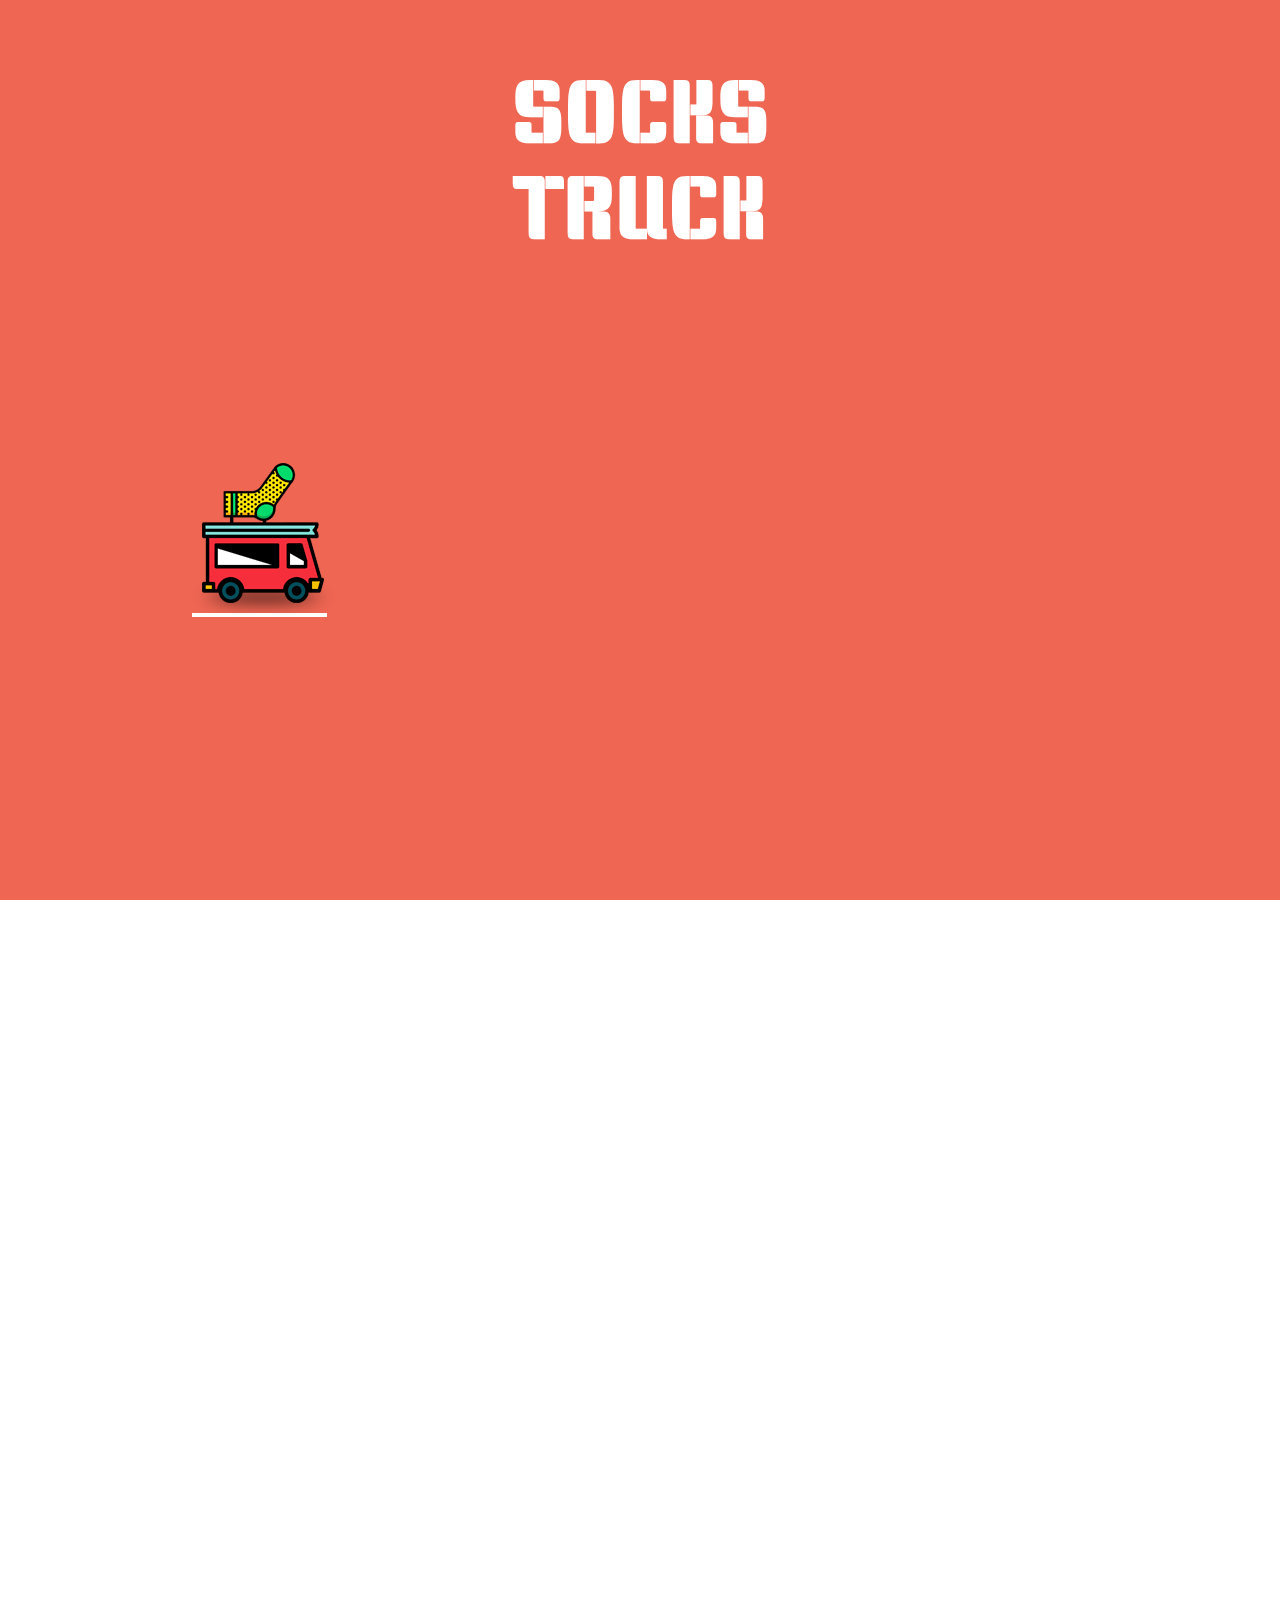
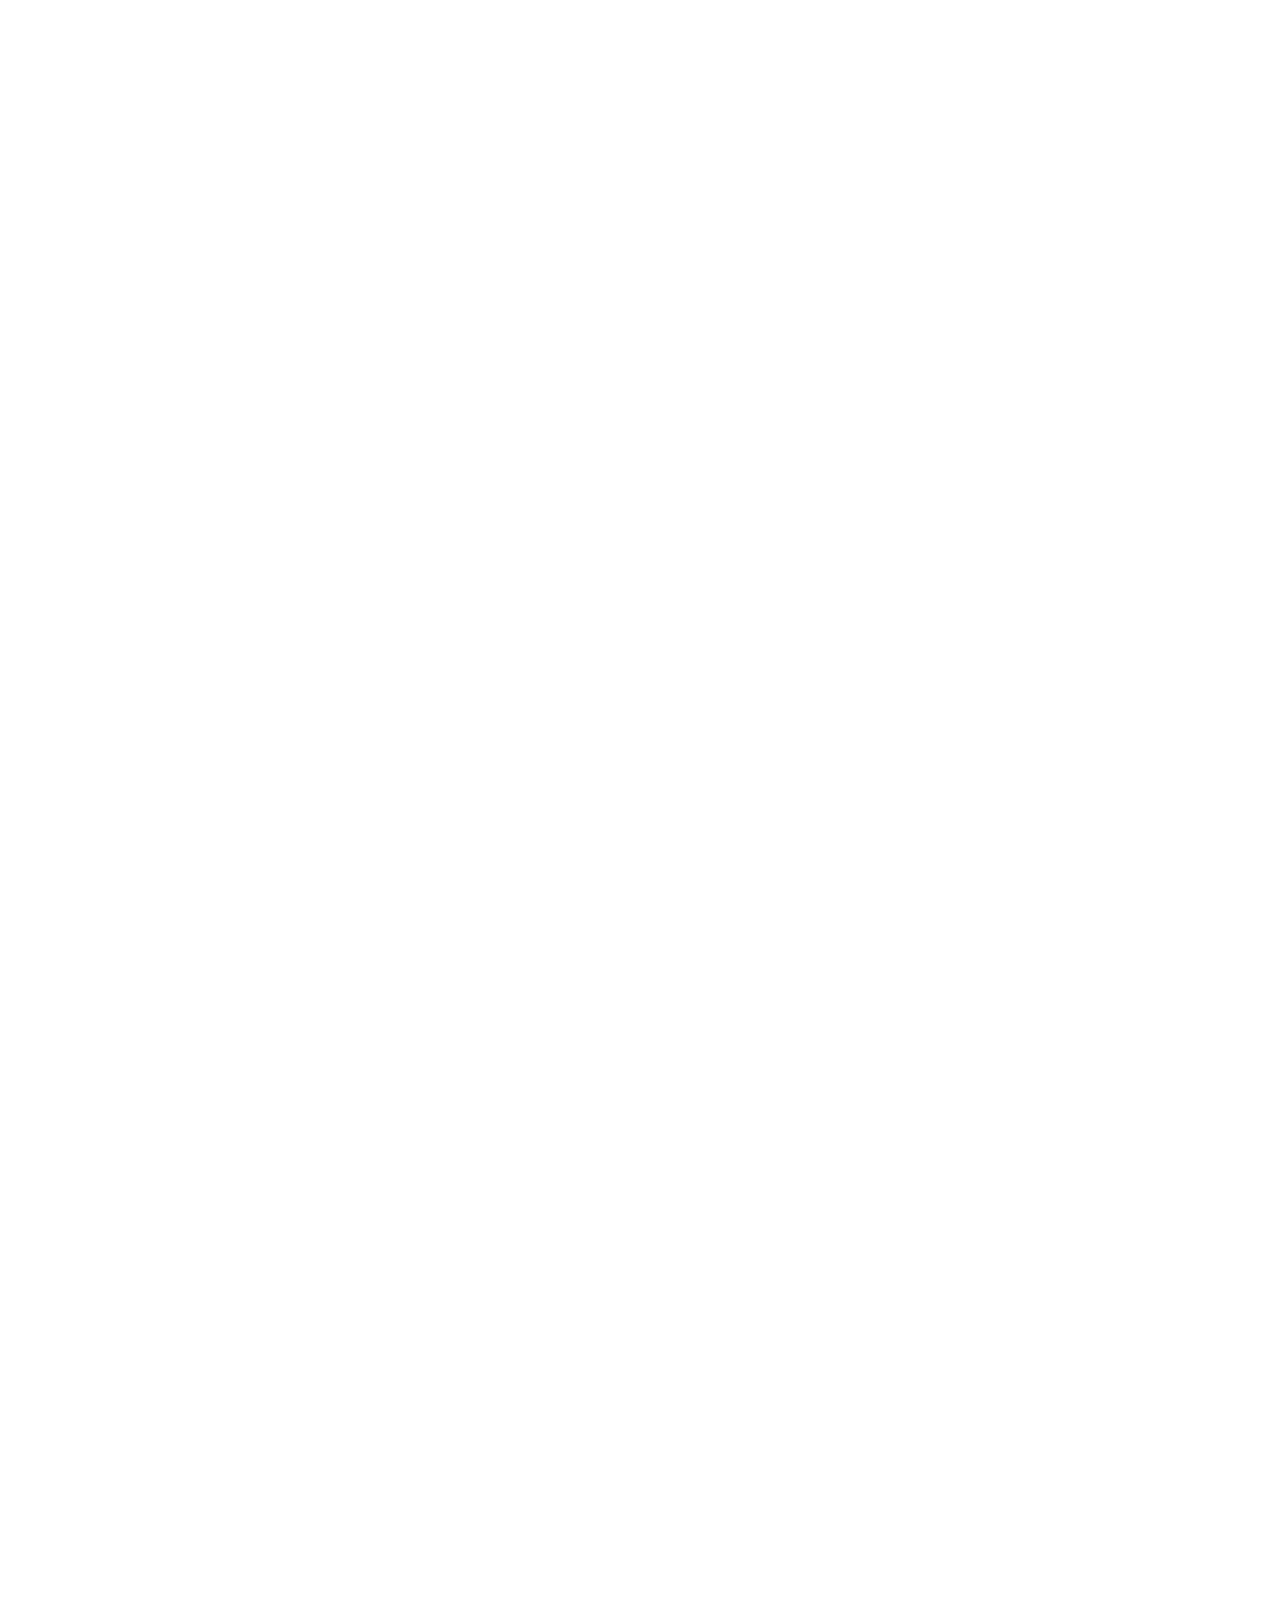
<file: index.html>
<!DOCTYPE html>
<html lang="pl">
<head>
  <meta charset="UTF-8">
  <meta name="viewport" content="width=device-width, initial-scale=1.0">
  <meta http-equiv="X-UA-Compatible" content="ie=edge">
  <meta name=”theme-color” content=”#EF6653″>
  <link href="https://fonts.googleapis.com/css?family=Luckiest+Guy|Squada+One|Ubuntu|Keania+One" rel="stylesheet">
  <link rel="stylesheet" href="styles/normalize.css">
  <link rel="stylesheet" href="styles/main.css">
  <link rel="stylesheet" href="styles/media.css">

  <title>Strona główna - Socks Truck</title>
</head>
<body>
<div id="loading-container" class="loading-container">
  <a href="index.html"><h1 class="header__topbar__logo loading-container-logo">
    <span>Socks</span>
    <span>Truck</span>
  </h1></a>
  <div class="road">
    <div class="car active"></div>
    <div class="bar active"></div>
  </div>
</div>
<div id="content-container" class="content-container hide">
  <nav id="nav" class="header__nav">
    <ul class="header__nav__list">
      <li class="header__nav__list-item"><a href="#">Home</a></li>
      <li class="header__nav__list-item"><a href="#">Kolorowe</a></li>
      <li class="header__nav__list-item"><a href="#">Biznesowe</a></li>
      <li class="header__nav__list-item"><a href="#">Pomoc</a></li>
      <li class="header__nav__list-item"><a href="#">Kontakt</a></li>
    </ul>
    <div id="nav-up" class="header__nav-up">
    </div>
    <div id="nav-down" class="header__nav-down"></div>
    <button id="close-menu" type="button" class="btn btn-closemenu">
      <img src="images/cancel.png" alt="Zamknij menu">
    </button>
  </nav>


  <header class="header">
    <div class="container header__topbar">
        <button type="button" id="btn-menu" class="btn header__topbar__btn-menu">
          <img src="images/menu.png" alt="Menu Button" />
        </button>

      <a href="index.html"><h1 class="header__topbar__logo">
        <span>Socks</span>
        <span>Truck</span>
      </h1></a>
      <a href="#" class="header__topbar__cart">
        <img src="images/cart.png" alt="Koszyk" />
        <span class="cart-count">3</span>
      </a>
    </div>
    <div class="header__header">
      <div class="header__header__car"></div>
      <div class="header__header__speech header__header__speech-1">
        <div class="header__header__speech-icons header__header__speech-socks-1"></div>
        <div class="header__header__speech-icons header__header__speech-love-1"></div>
      </div>
      <div class="header__header__speech header__header__speech-2">
        <div class="header__header__speech-icons header__header__speech-socks-2"></div>
        <div class="header__header__speech-icons header__header__speech-love-2"></div>
      </div>
      <div class="header__header__speech header__header__speech-3">
        <div class="header__header__speech-icons header__header__speech-socks-3"></div>
        <div class="header__header__speech-icons header__header__speech-love-3"></div>
      </div>
    </div>
  </header>
  <main class="container main">
    <section class="section section-categories">
      <h2 class="title main__title">Kategorie</h2>
      <div class="main__wrapper main__wrapper-categories">
        <div class="main__wrapper-item-3">
          <a href="#"><h3 class="main__wrapper-categories__title title">Kolorowe</h3></a>
        </div>
        <div class="main__wrapper-item-3">
          <a href="#"><h3 class="main__wrapper-categories__title title">Biznesowe</h3></a>
        </div>
        <div class="main__wrapper-item-3">
          <a href="#"><h3 class="main__wrapper-categories__title title">Stopki</h3></a>
        </div>
      </div>
    </section>
    <section class="section section-hotproducts">
      <h2 class="title main__title">Hot produkty</h2>
      <div class="main__wrapper main__wrapper-hotproducts">
        <div class="main__wrapper-item-4 product">
          <a href="#">
            <img src="images/1.png" alt="Skarpetki w zielone kropki">
            <h4 class="title product__title">9,99 pln</h4>
          </a>
          <div class="product-hover ">
            <button type="button" class="btn title product-hover__addProduct ">Dodaj do trucka</button>
          </div>
        </div>
        <div class="main__wrapper-item-4 product">
          <a href="#">
            <img src="images/2.png" alt="Skarpetki czarne w serduszka">
            <h4 class="title product__title">9,99 pln</h4>
          </a>
          <div class="product-hover ">
            <button type="button" class="btn title product-hover__addProduct ">Dodaj do trucka</button>
          </div>
        </div>
        <div class="main__wrapper-item-4 product">
          <a href="#">
            <img src="images/3.png" alt="Skarpetki w całuski">
            <h4 class="title product__title">9,99 pln</h4>
          </a>
          <div class="product-hover ">
            <button type="button" class="btn title product-hover__addProduct ">Dodaj do trucka</button>
          </div>
        </div>
        <div class="main__wrapper-item-4 product">
          <a href="#">
            <img src="images/4.png" alt="Skarpetki minecraftowe">
            <h4 class="title product__title">9,99 pln</h4>
          </a>
          <div class="product-hover ">
            <button type="button" class="btn title product-hover__addProduct ">Dodaj do trucka</button>
          </div>
        </div>
      </div>
    </section>
    <section class="section section-instagram">
      <h2 class="title main__title">Instagram</h2>
      <div class="main__wrapper main__wrapper-hotproducts">
        <div class="main__wrapper-item-4 product">
          <a href="#">
            <img src="images/1.png" alt="Skarpetki w zielone kropki">
            <h4 class="title product__title">9,99 pln</h4>
          </a>
          <div class="product-hover ">
            <button type="button" class="btn title product-hover__addProduct ">Dodaj do trucka</button>
          </div>
        </div>
        <div class="main__wrapper-item-4 product">
          <a href="#">
            <img src="images/2.png" alt="Skarpetki czarne w serduszka">
            <h4 class="title product__title">9,99 pln</h4>
          </a>
          <div class="product-hover ">
            <button type="button" class="btn title product-hover__addProduct ">Dodaj do trucka</button>
          </div>
        </div>
        <div class="main__wrapper-item-4 product">
          <a href="#">
            <img src="images/3.png" alt="Skarpetki w całuski">
            <h4 class="title product__title">9,99 pln</h4>
          </a>
          <div class="product-hover ">
            <button type="button" class="btn title product-hover__addProduct ">Dodaj do trucka</button>
          </div>
        </div>
        <div class="main__wrapper-item-4 product">
          <a href="#">
            <img src="images/4.png" alt="Skarpetki minecraftowe">
            <h4 class="title product__title">9,99 pln</h4>
          </a>
          <div class="product-hover ">
            <button type="button" class="btn title product-hover__addProduct ">Dodaj do trucka</button>
          </div>
        </div>
      </div>
    </section>
  </main>

  <footer class="footer">
    <div class="container footer__wrapper">
      <div class="footer__wrapper-item footer__wrapper-item-1">
        <h3 class="title footer__wrapper-title">Socials</h3>
        <div class="footer__wrapper__item footer__wrapper__socials">
          <a href="" class="footer__wrapper__item-item"><img src="images/facebook.png" alt="Socks Truck Facebook"></a>
          <a href="" class="footer__wrapper__item-item"><img src="images/instagram.png" alt="Socks Truck Instagram"></a>
          <a href="" class="footer__wrapper__item-item"><img src="images/twitter.png" alt="Socks Truck Twitter"></a>
          <a href="" class="footer__wrapper__item-item"><img src="images/tumblr.png" alt="Socks Truck Tumblr"></a>
        </div>
      </div>
      <div class="footer__wrapper-item footer__wrapper-item-2">
          <h3 class="title footer__wrapper-title">Newsletter</h3>
          <div class="footer__wrapper__item footer__wrapper__newsletter">
            <form action="" method="POST" class="footer__wrapper__newsletter-form">
              <label for="email" class="screen-reader-text">Email</label>
              <input type="email" name="email" class="form-ipt title " placeholder="Adres e-mail">
              <button type="submit" class="btn title btn-submit">Zapisz</button>
            </form>
          </div>
      </div>
      <div class="footer__wrapper-item footer__wrapper-item-3">
          <h3 class="title footer__wrapper-title">Kontakt</h3>
          <adress class="footer__adress">
              <dl class="footer__adress__list">
              <dt class="footer__adress__list-item">Telefon: </dt>
              <dd class="footer__adress__list-description">000-000-00</dd>

              <dt class="footer__adress__list-item">Email: </dt>
              <dd class="footer__adress__list-description">contact@example.com</dd>

              <dt class="footer__adress__list-item">NIP: </dt>
              <dd class="footer__adress__list-description">912312312312</dd>

            </dl>
          </adress>
      </div>
    </div>
    <h5 class="footer__copyrights title">Copyright by Kamyl Klymek 2017</h5>
  </footer>
</div>
  <script src="scripts/loading.js"></script>
  <script src="scripts/hamburger.js"></script>
</body>
</html>
</file>
<file: styles/main.css>
html, body {
  font-size:24px;
  font-family: "Ubuntu", sans-serif;
}

body {
  margin:0;
  padding:0;
  background:#ffffff;
  overflow-x: hidden;
}

.container {
  width:80%;
  margin:0 auto;
}
a {
  text-decoration: none;
}
.section {
  margin-top:1em;
  height:100%;
}

.title {
  color:#2d2d2d;
  font-family:"Squada One", sans-serif;
  text-transform: uppercase;
  margin:0;
  padding:0;
}


.btn:focus, .header__topbar a:focus {
  outline: 1px solid #2d2d2d;
}
.btn  {

  cursor: pointer;
  border:0;
  background:none;
}

.header {
  position: relative;
}

.header__topbar {
  display:flex;
  margin-top:.5em;
  justify-content: space-between;
  z-index:999;
}

.header__topbar__cart, .header__topbar__btn-menu  {
  align-self: center;
  cursor: pointer;
}
.header__topbar__btn-menu {

  box-sizing: border-box;
  padding:.5em;
}

.header__topbar__btn-menu img {
  width:100%;
  cursor: pointer;
  height:100%;
}

.header__topbar__cart {
  position: relative;
  text-decoration: none;
}

.cart-count {
  color:#253242;
  text-transform: uppercase;
  font-family:"Squada One", sans-serif;
  font-size:1.5rem;
  position: absolute;
  left:35%;
  transform: translate(-50%, -50%);
  top:30%;
}

.header__topbar__logo {
  box-sizing: border-box;
  padding:.2em;
  background:#EF6653;
  color:#FFFFFF;
  margin:0;
  text-transform: uppercase;
  font-family:"Keania One", sans-serif;
  font-size:1.6rem;
  z-index: 1;
}
.header__topbar__logo span {
  display:block;
}

.header__nav {
  width:100%;
  height:100%;
  position: fixed;
  top:0;
  left:0;
  display:none;
  z-index: 2;
}

.header__nav-up {
  width:100%;
  height:50vh;
  transform: translateY(-100%);
  transition:transform .5s;
  background:rgba(45,45,45, .99);
  z-index: 99;
}
.header__nav__list {
  padding:0;
  margin:0;
  z-index:10;
  list-style: none;
  position: absolute;
  top:50%;
  left:50%;
  transform: translate(-50%, -50%);

}
.header__nav__list-item:hover a {
  color:#a9a9a9;
}
.header__nav__list-item {
  width:100%;
  text-align: center;
  margin:1em 0;
}
.btn-closemenu {
  position: absolute;
  right:10%;
  outline:none;
  top:2em;
}
.btn-closemenu img {
  width:100%;
}
.header__nav__list-item a {
  color:#FFFFFF;
  font-family: "Squada One", sans-serif;
  text-transform: uppercase;
  font-size:2rem;
  transition: color .5s;
}
.header__nav-down {
  width:100%;
  height:50vh;
z-index: 999;
  transform: translateY(100%);
  transition:transform .5s;
  background:rgba(45,45,45, .99);
}
 .header__nav.active {
   display:block;
 }
.header__nav-up.active,.header__nav-down.active {
  transform:translateY(0);
}

.header__header {
  width:100%;
  height:100vh;
  z-index: -1;
  position:relative;
  top:-10vh;
  background:url(../images/header-7.png) center no-repeat;
}

.header__header__car {
  width:20%;
  height:20%;
  position: absolute;
  bottom:8%;
  background:url(../images/car.png) center no-repeat;
  background-size:contain;
  animation:drive 9.5s ease infinite;
}

@keyframes drive {
  0% {transform:translateX(-150%);}
  25% {transform:translateX(90%);}
  50% {transform:translateX(200%);}
  75% {transform:translateX(330%);}
  100% {transform:translateX(600%);}
}


.header__header__speech {
  min-width:20%;
  min-height:20%;
  position:absolute;
  background-size: contain;
  opacity:1;
}
.header__header__speech-1 {
  background:url(../images/speech-1.png) center no-repeat;
  left:25%;
  top:35%;
}

.header__header__speech-2 {
  background:url(../images/speech-2.png) center no-repeat;
  top:32%;
  left:50%;
}

.header__header__speech-3 {
  background:url(../images/speech-3.png) center no-repeat;
  left:76%;
  top:35%;
}
.header__header__speech-icons {
  width:50%;
  height:50%;
  position:absolute;
  background-size:contain;
  opacity:1;
  left:50%;
  top:40%;
  transform:translate(-50%, -50%);
}

.header__header__speech-socks-1 {
  background:url(../images/socks-1.png) center no-repeat;
  animation: hideSocks1  9.5s infinite;
  animation-timing-function: ease-in-out;
}

.header__header__speech-socks-2 {
  background:url(../images/socks-2.png) center no-repeat;
  animation: hideSocks2  9.5s infinite;
  animation-timing-function: ease-in-out;
}

.header__header__speech-socks-3 {
  background:url(../images/socks-3.png) center no-repeat;
  animation: hideSocks3 9.5s infinite;
  animation-timing-function: ease-in-out;
}

.header__header__speech-love-1 {
  animation: showLove1 9.5s infinite;
  animation-timing-function: ease-in-out;
}
.header__header__speech-love-2 {
  animation: showLove2 9.5s infinite;
  animation-timing-function: ease-in-out;
}
.header__header__speech-love-3 {
  animation: showLove3 9.5s infinite;
  animation-timing-function: ease-in-out;
}

.header__header__speech-love-1, .header__header__speech-love-2, .header__header__speech-love-3 {
  background:url(../images/love-icon.png) center no-repeat;
  opacity:0;
}

@keyframes hideSocks1 {
  0% {opacity:1}
  10% {opacity:1}
  35% {opacity:0}
  50% {opacity:0}
  60% {opacity:0;}
  65% {opacity:0;}
  67% {opacity:0;}
  70% {opacity:0;}
  73% {opacity:0;}
  75% {opacity:0;}
  90% {opacity:0.5;}
  100% {opacity:1;}
}

@keyframes hideSocks3 {
  0% {opacity:1}
  10% {opacity:1}
  20% {opacity:1}
  30% {opacity:1}
  40% {opacity:1}
  50% {opacity:1}
  60% {opacity:1}
  80% {opacity:0}
  85% {opacity:0}
  95% {opacity:.5}
  100% {opacity:1;}
}

@keyframes hideSocks2 {
  0% {opacity:1}
  10% {opacity:1}
  20% {opacity:1}
  30% {opacity:1}
  55% {opacity:0}
  55% {opacity:0}
  95% {opacity:0.5}
  100% {opacity:1;}
}
@keyframes showLove1 {
  0% {opacity:0}
  10% {opacity:0}
  35% {opacity:1}
  50% {opacity:1}
  60% {opacity:1;}
  65% {opacity:1;}
  67% {opacity:1;}
  70% {opacity:1;}
  73% {opacity:1;}
  75% {opacity:1;}
  77% {opacity:1;}
  78% {opacity:1;}
  95% {opacity:.5;}
  100% {opacity:0;}
}
@keyframes showLove2 {
  0% {opacity:0}
  10% {opacity:0}
  20% {opacity:0}
  30% {opacity:0}
  55% {opacity:1}
  60% {opacity:1}
  90% {opacity:.5}
  100% {opacity:0;}
}
@keyframes showLove3 {
  0% {opacity:0}
  10% {opacity:0}
  20% {opacity:0}
  30% {opacity:0}
  40% {opacity:0}
  50% {opacity:0}
  60% {opacity:0}
  70% {opacity:1}
  90% {opacity:.5}
  100% {opacity:0}
}

.main {

}

.main__title {
  border-bottom:2px solid #8b8b8b;
}

.main__wrapper {
  margin-top:1em;
  display:flex;
  justify-content: space-between;
  MARGIN-BOTTOM:10VH;
}
.main__wrapper-item-3 {
  margin-right:1em;
  flex:0 1 auto;
  padding:0;
  width:33%;
  padding-top: 33%;
  position: relative;
}
.main__wrapper-item-3:last-child {
  margin-right:0;
}

.main__wrapper-categories .main__wrapper-item-3:nth-child(1){
  background:url(../images/kolorowe.png) center no-repeat;
  background-size:cover;
}
.main__wrapper-categories .main__wrapper-item-3:nth-child(2){
  background:url(../images/biznesowe.png) center no-repeat;
  background-size:cover;
}
.main__wrapper-categories .main__wrapper-item-3:nth-child(3){
  background:url(../images/stopki.png) center no-repeat;
  background-size:cover;
}
.main__wrapper-categories__title {
  position: absolute;
  left:50%;
  top:50%;
  transform: translate(-50%, -50%);
  color:#FFFFFF;
  font-size:1.8rem;
  transition: color 1s;
}
.main__wrapper-categories__title:hover, .main__wrapper-item-3 a:focus .main__wrapper-categories__title {
  color:#2d2d2d;
}

.main__wrapper-item-4 {
  margin-right:1em;
  flex:0 1 auto;
  position: relative;
  padding:0;
  width:25%;
  height:60vh;
}
.main__wrapper-item-4 a {
  text-decoration: none;
}

.product-hover {
  position: absolute;
  left:50%;
  top:50%;
  transform: translate(-50%, -400%);
  padding:.25em .5em;
  box-sizing: border-box;
  background:#2d2d2d;
  z-index: 999;
  transition: transform .5s;
}

.product {
  overflow:hidden;
}

.product-hover__addProduct {
  color:#FFFFFF;
  text-align: center;
    font-size:1rem;
}

.main__wrapper-item-4:hover .product-hover, .main__wrapper-item-4:focus .product-hover {
  transform:translate(-50%, -50%);

}
.main__wrapper-item-4:last-child {
  margin-right:0;
}
.product__title {
  text-align:center;
  font-size:1.2rem;
}


.product img {
  width:100%;
  object-fit: contain;
  height:90%;
}

.footer {
  width:100%;
  min-height:30vh;
  background:#EF6653;
  position: relative;
  margin-top:2em;
  box-sizing: border-box;
  padding:.5em 0;
}
.footer__wrapper-title {
  margin-bottom:.5em
}

.footer__wrapper {
  display: flex;
  justify-content: space-between;
  margin-bottom:1em;
}

.footer__wrapper-item {
  width:33%;
  margin-right:2em;
}
.footer__wrapper-item:last-child {
  margin-right:0;
}

.footer__wrapper__socials {
  display:flex;
  justify-content: space-between;
}

.footer__wrapper__socials-item {
  margin:0 .5em;
  flex:1;
}
.footer__wrapper__socials-item:last-child {
  margin:0;
  margin-left:.5em;
}
.footer__wrapper__socials-item:first-child {
  margin:0;
  margin-right:.5em;
}
.footer__wrapper__socials-item img {
  width:100%;
}
 .footer__wrapper-title {
   border-bottom:2px solid #2d2d2d;
 }
.footer__copyrights {
  left:50%;
  transform: translate(-50%, 0);
  position: absolute;
  bottom:.5em;
  font-size:.7rem;

}
.form-ipt {
  width:100%;
  box-sizing: border-box;
  padding:.12em;
}
.btn-submit {
  text-align:center;
  margin:.5em 0;
  padding:.5em 1em;
  box-sizing: border-box;
  background:#FFFFFF;
  width:100%;
  transition: background 1s, color 2s;
}
.btn-submit:hover, .btn-submit:focus {
  background: #2d2d2d;
  color:white;
  outline:none;
}

.screen-reader-text {
  display:none;
}

@media screen {
  .screen-reader-text {
    display:none;
  }
}

.footer__adress__list {
  margin:0;
}
.footer__adress__list-item {

  font-family:"Squada One", sans-serif;
  color:#2d2d2d;
}
.footer__adress__list-description {
    font-family:"Squada One", sans-serif;
    color:white;
    margin:0;
}
.content-container.hide, .loading-container.hide {
  opacity:0;
}
.content-container, .loading-container {
  opacity: 1;
  transition: opacity 1s;
}
.loading-container {
  width:100%;
  height:100vh;
  position: fixed;
  background:#EF6653;;
  top:0;
  left:0;
}
.road {
  width:70%;
  position: absolute;
  top: 60%;
  left:50%;
  transform: translate(-50%, -50%);
  overflow: hidden;
}
.car {
  width:20%;
  height:150px;
  transform:translateX(0);
  animation: driveLoading 3s linear infinite;
  background:url(../images/car.png) no-repeat;
}
.bar {
  width:100%;

    animation: moveLoading 3s linear infinite;
  transform:translateX(-85%);
  border:2px solid white;
  transition:all 2s;
}
.loading-container-logo {
  font-size:3.5rem;
  background:none;
  position: absolute;
  left:50%;
  top:5%;
  transform:translateX(-50%);
  box-sizing: border-box;
}
@keyframes moveLoading {

  0% {tranform:translateX(0%);}
  100% {transform:translateX(10%);}
}


@keyframes driveLoading {
  from {tranform:translateX(0%);}
  to {transform:translateX(500%);}
}
</file>
<file: styles/media.css>
@media all and (max-width: 768px) {
  .header__header {
    width:100%;
    height:50vh;
    background-size: contain;
  }
  .car {
    width:100%;
    height:150px;
    transform:translateX(0);
    animation: driveLoading 3s linear infinite;
  }
  @keyframes moveLoading {

    0% {tranform:translateX(0%);}
    100% {transform:translateX(8%);}
  }


  @keyframes driveLoading {
    from {tranform:translateX(0%);}
    to {transform:translateX(80%);}
  }

  .bar {
    width:100%;

      animation: moveLoading 3s linear infinite;
    transform:translateX(-85%);
    border:2px solid white;
    transition:all 2s;
  }
  .header__header__speech, .header__header__speech-icons {
  background-size: contain;
  width:20%;
  }
  .header__header__speech-icons {
    width:25%;
  }
  .header__header__speech-1 {
    left:30%;
    top:38%;
  }

  .header__header__car {
    bottom:20%;
  }


  .header__topbar, .main__wrapper, .footer__wrapper {
    flex-direction: column;
  }

  .header__topbar > * {
    margin-bottom: .5em;
  }

  .header__topbar__logo {
    text-align: center;
  }
  .btn-closemenu {
    top:1em;
    right:1em;
  }
  .header__topbar__logo {
    order: 1;
  }
  .header__topbar__btn-menu {
    order:2;
  }

  .container {
    width:100%;
    padding:0 .5em;
    box-sizing: border-box;
  }

  .main__wrapper-item-3, .main__wrapper-item-4 {
      flex:1;
      min-height:25vh;
      width:100%;
      margin-bottom:1em;
    }
  .main__title {
    text-align: center;
  }
  .footer__wrapper-item {
    width:100%;
    margin-bottom:.5em;
  }
  .footer__wrapper__socials {
    justify-content: space-around;
  }
  .footer__wrapper__item-item {
    margin:0 .5em;
  }
  .footer__wrapper__item-item img {
    width:100%;
  }

}
</file>
